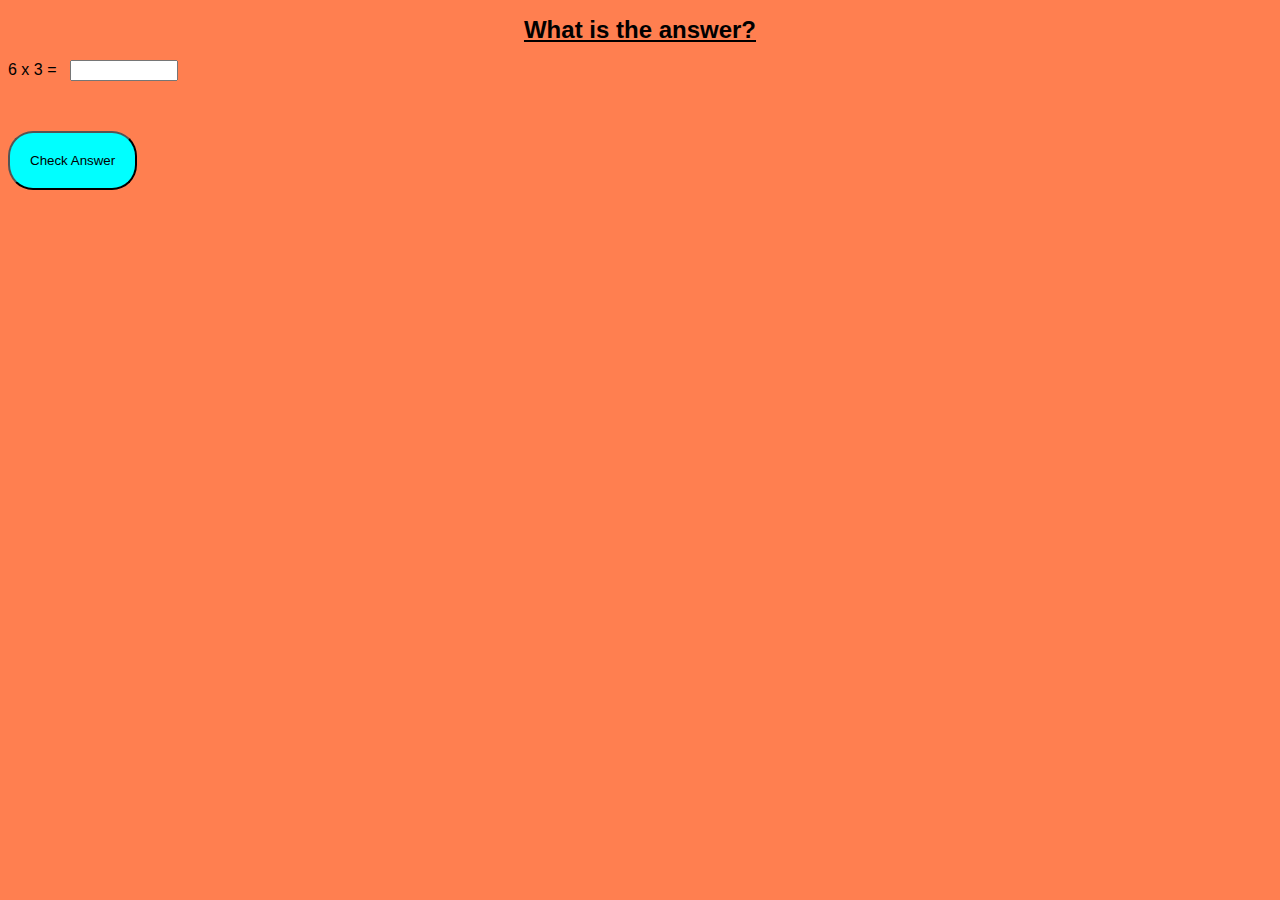
<file: game.html>
<!DOCTYPE html>
<html lang="en">
<head>
    <link rel="stylesheet" href="game.css">

    <meta charset="UTF-8">
    <meta name="viewport" content="width=device-width, initial-scale=1.0">
    <title>Math Problem</title>
  
    <script>
        function Math(){
        var x = 6; 
        var y = 3;
        var z = x * y;     
                document.getElementById("input_x").value;
        
                
        if(document.getElementById("input_x").value == 18){
            alert("answer is correct");
            
           
        }
        else{
            alert("wrong answer"); 
            
        }

        
        }
    </script>
</head>
<body>
    <h1>
        What is the answer?
    </h1>
   


    <label id="multiply">6 x 3 =   </label>&nbsp;&nbsp;<input id="input_x" type="text" style="width:100px" /><br />
    
    <button id="run_code_btn" onclick="Math()">Check Answer</button>

 
</body>
</html>
</file>
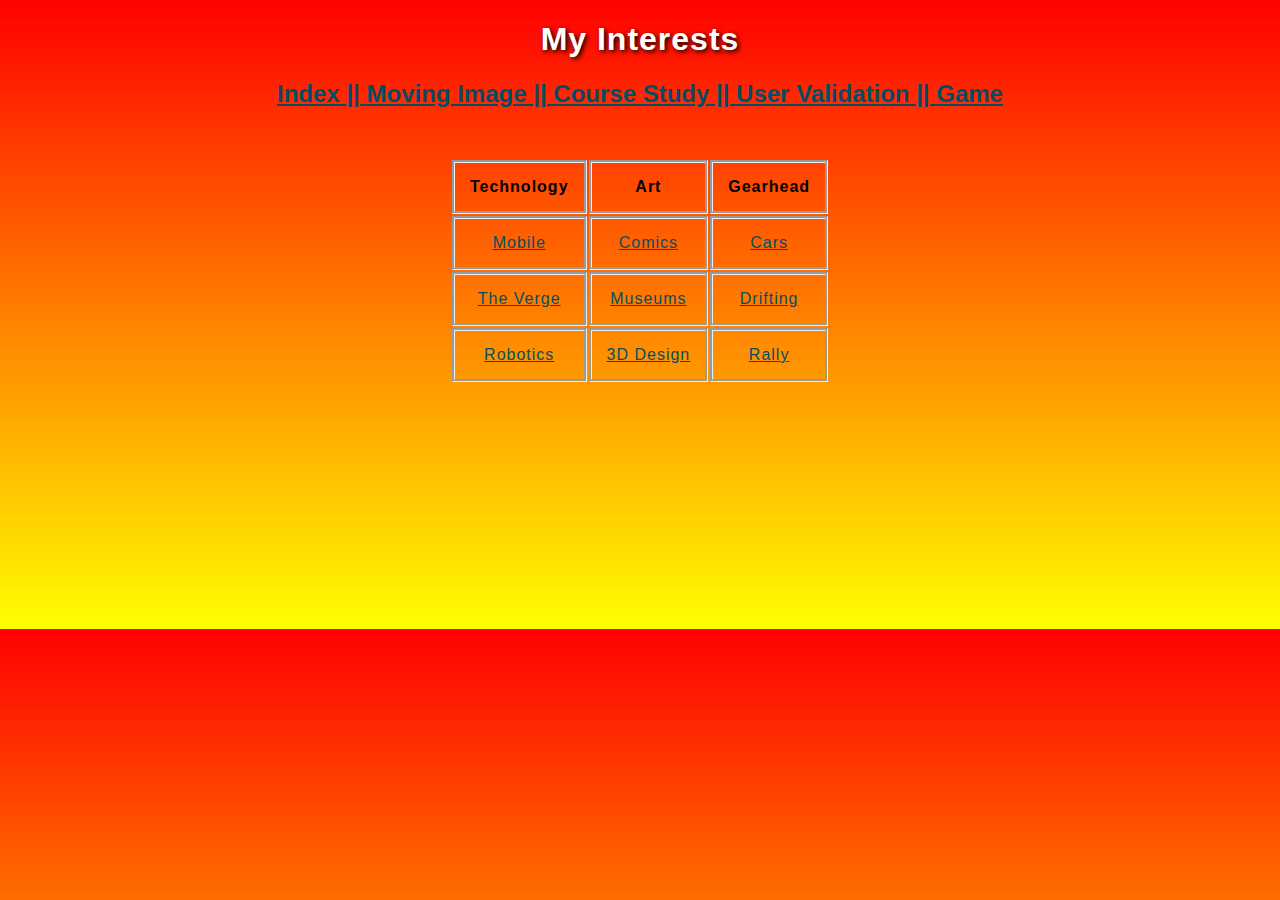
<file: Navigation and Table.html>
<!DOCTYPE html>
<html lang="en">
<head>
    <!--Final Project by Carlos Alvira, CSC102-->
    <meta charset="UTF-8">
    <meta name="viewport" content="width=device-width, initial-scale=1.0">
    <title>Navigating the Pages</title>
    <style>
        th, td{
            border-style:groove;
            color:black;
            padding: 15px; 
            letter-spacing: 1px;         
        }
        #mystuff{
            margin-top: 50px;
        }
        body{
            text-align: center;
            background-color: red;
            background-image: linear-gradient(red, yellow);
            height: 600px;
            font-family: Impact, Haettenschweiler, 'Arial Narrow Bold', sans-serif;
        }
        .center{
            margin-left: auto;
            margin-right: auto;
        }
        h1{
            color: white;
            text-shadow: 2px 2px 5px black;
            letter-spacing: 1px;

        }
        a{
            color: rgb(5, 77, 101);

        }
       
        
       
    </style>
</head>
<body>
    
    <h1>My Interests</h1>
<!--The table is designed to direct user to site that I normally browse-->
<table id="mystuff" class="center">
    <tr><!--Column Headers th tag-->
        <th>Technology</th>
        <th>Art</th>
        <th>Gearhead</th>
    </tr>
    <tr><!--Row Data td tag-->
        <td><a href="https://www.phonearena.com/">Mobile</a></td>
        <td><a href="https://www.dc.com/">Comics</a></td>
        <td><a href="https://www.motortrend.com/">Cars</a></td>

    </tr>
    <tr><!--Row Data td tag-->
        <td><a href="https://www.theverge.com/">The Verge</a></td>
        <td><a href="https://www.moma.org/">Museums</a></td>
        <td><a href="https://www.formulad.com/">Drifting</a></td>

    </tr>
    <tr><!--Row Data td tag-->
        <td><a href="https://www.universal-robots.com/products/collaborative-robots-cobots-benefits/?utm_source=Google&utm_medium=cpc&utm_cja=Demo&utm_leadsource=Paid%20Search&utm_campaign=HQ_US_Always-On2021&utm_content=textad&utm_term=collaborative%20robots&gclid=Cj0KCQjw0IGnBhDUARIsAMwFDLkrfUSzrraJBdJuJmFaTPgFY1wYChe_gyG8TaXodfmrzRYCLKTLh5saAjU-EALw_wcB">Robotics</a></td>
        <td><a href="https://www.shapr3d.com/">3D Design</a></td>
        <td><a href="https://www.wrc.com/?lang=en">Rally</a></td>

    </tr>


    
    
    <nav id="getaround">
        <h2 id="navLinks"><!--Each label is linked to one of my webpages-->
        <label id="index"><a href="C:\Users\Los29\OneDrive\Desktop\CSC102\VCS\Index.html"> Index </label>||
        <label id="index2"><a href="C:\Users\Los29\OneDrive\Desktop\CSC102\VCS\Index2.html"> Moving Image </label>||
        <label id="boards"><a href="C:\Users\Los29\OneDrive\Desktop\CSC102\VCS\Boards.html"> Course Study </label>||
        <label id="validation"><a href="C:\Users\Los29\OneDrive\Desktop\CSC102\VCS\User Validation.html"> User Validation </label>||
        <label id="game"><a href="C:\Users\Los29\OneDrive\Desktop\CSC102\VCS\game.html"> Game </label>

    
        </h2>    
    </nav>    
    
    
  
</table>


</body>

</html>
</file>
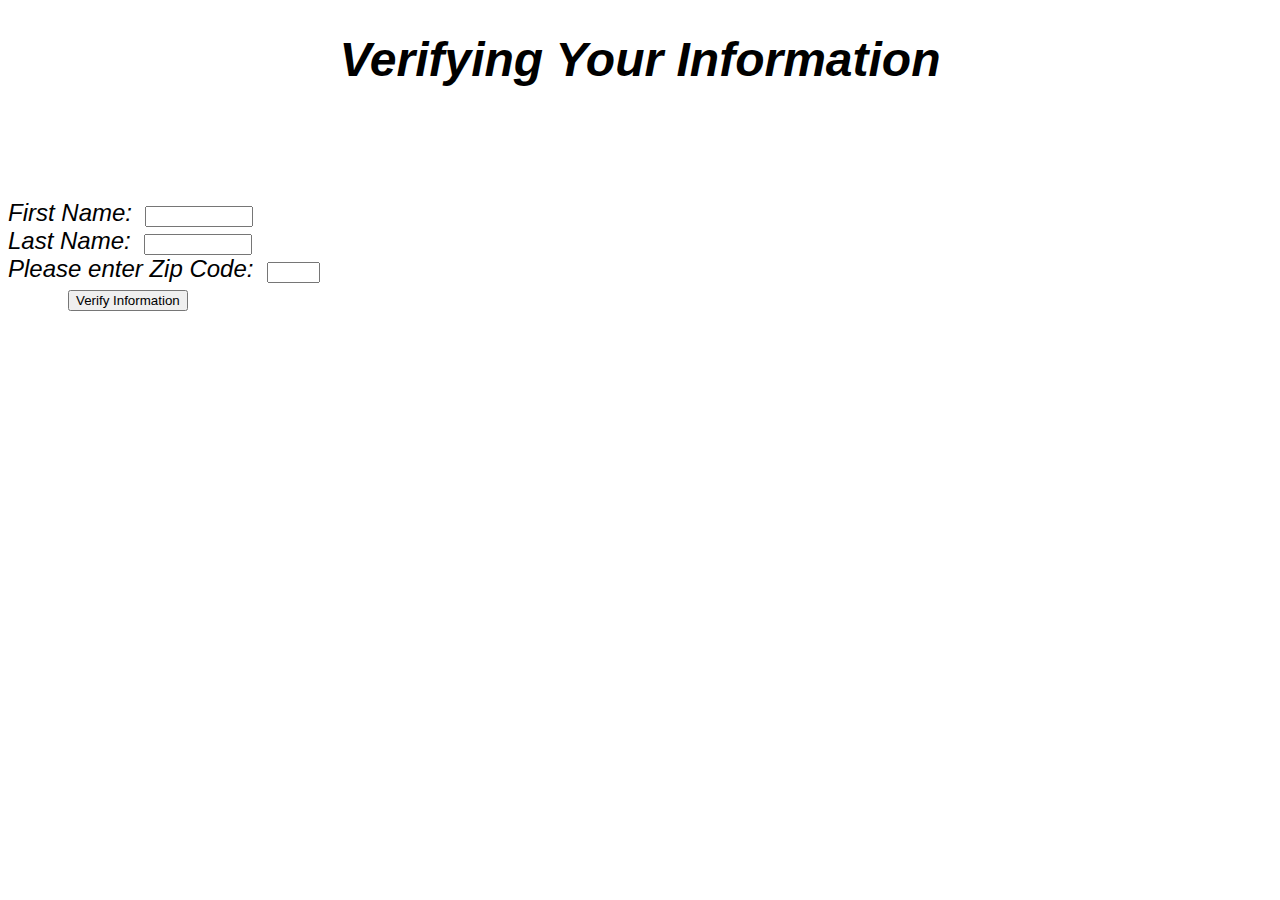
<file: string.html>
<!DOCTYPE html>
<html lang="en">
<head>
    <link rel="stylesheet" href="string.css">

    <meta charset="UTF-8">
    <meta name="viewport" content="width=device-width, initial-scale=1.0">
    <title>User Validation</title>
    <script>
        function strCheck(){
        var fname = document.getElementById("input_fname").value;
        var lname = document.getElementById("input_lname").value; 
        var concName = "Good Afternoon " + fname + " " + lname;
        document.getElementById("conc_names").innerHTML = concName;
        
        
        if(concName < 20){
            alert("String is greater than 20 characters");
        }else{
            alert("String is less than 20 characters"); 
        }
        
        var zip = document.getElementById("input_zip").value;
        if(zip.length == 5)   {
            alert("Zip code is good to go!")
        }
        else{
            alert("Zip code is not good to go! Re-enter Zipcode!")
        }     
        }
    </script>
</head>
<body>
    <Body background="C:\Users\Los29\OneDrive\Desktop\CSC102\VCS\Street Map.jpeg">  
    <h1>Verifying Your Information</h1><br />
    <p id="conc_names"></p><br />



 <label id="fname">First Name:</label>&nbsp;&nbsp;<input id="input_fname" type="text" style="width:100px" /><br />
 <label id="lname">Last Name:</label>&nbsp;&nbsp;<input id="input_lname" type="text" style="width:100px" /><br />
 <label id="zip">Please enter Zip Code:</label>&nbsp;&nbsp;<input id="input_zip" type="text" style="width:45px" /><br />
 <button id="run_code_btn" onclick="strCheck()">Verify Information</button><br />
</body>
</html>
</file>
<file: game.css>
body{
    background-color: coral;
    font-family: Impact, Haettenschweiler, 'Arial Narrow Bold', sans-serif;
    
}
h1{
    text-align: center;
    text-decoration:underline;
    font-size: x-large;
}
button{
    background-color: aqua;
    border-radius: 25px;
    margin-top: 50px;
    margin-bottom: 50px;
    margin-right: 50px;
    margin-left: 50xp;
    padding: 20px 20px;
        
}
button:active{
background-color: blueviolet

}
</file>
<file: string.css>
h1{
    color:Black;
    font-style: oblique;
    font-weight: bolder;
    text-align: center;
}
#fname{
    color:Black;
    font-style: oblique;
    font-size: x-large;

}
#lname{
    color:black;
    font-style: oblique;
    font-size: x-large;
}
#zip{
    color:black;
    font-style: oblique;
    font-size: x-large;
}
body{
    font-style: oblique;
    font-size: x-large;
    font-family: Impact, Haettenschweiler, 'Arial Narrow Bold', sans-serif;
    
}
button{
    margin-left: 60px;
    font-family: Impact, Haettenschweiler, 'Arial Narrow Bold', sans-serif;
    font-weight: normal;
}
</file>
